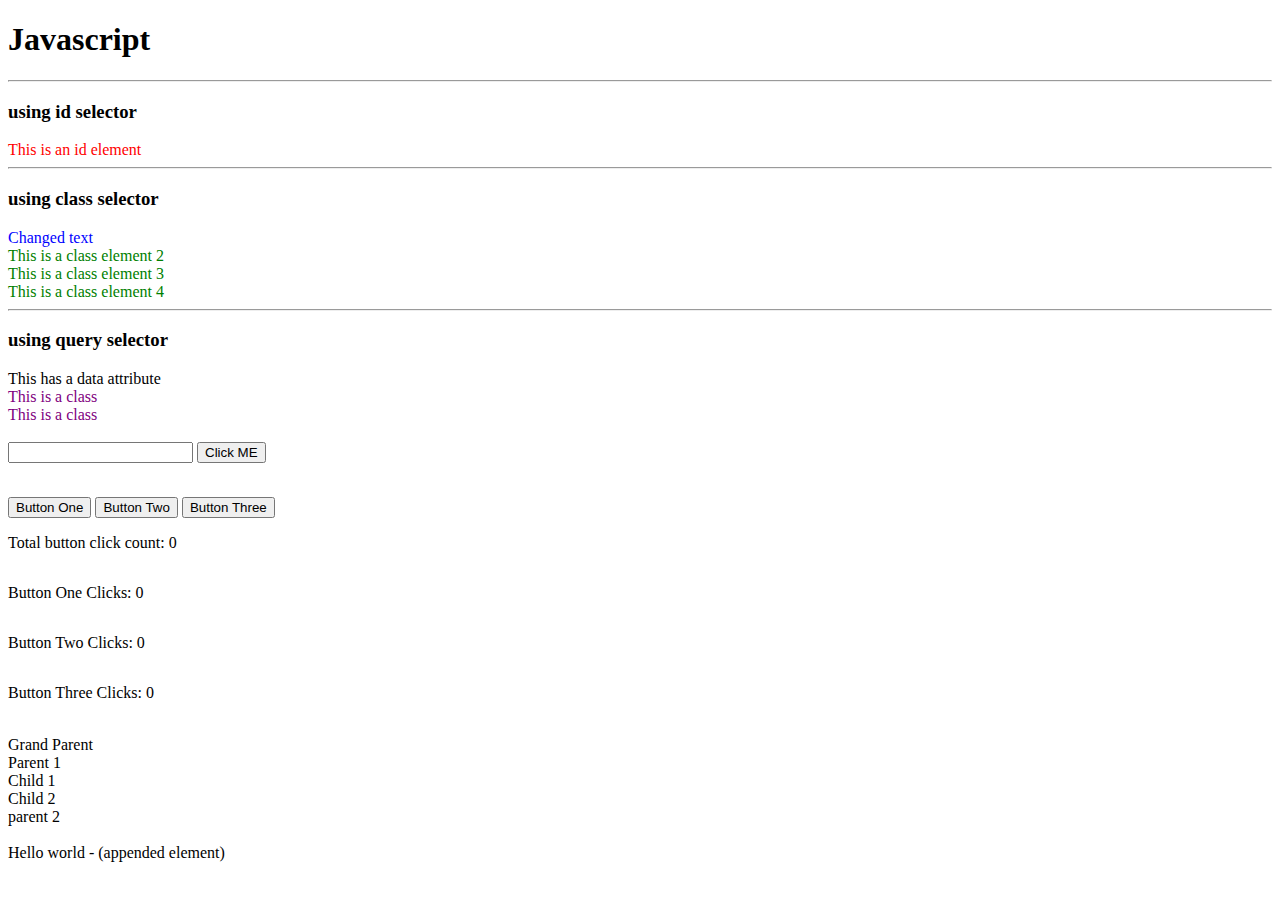
<file: dom-page.html>
<!DOCTYPE html>
<html lang="en">
  <head>
    <meta charset="UTF-8" />
    <meta name="viewport" content="width=device-width, initial-scale=1.0" />
    <title>Document</title>
    <script defer src="dom-excercises.js"></script>
  </head>
  <body>
    <h1>Javascript</h1>
    <hr />
    <h3>using id selector</h3>
    <div id="div-id">This is an id element</div>
    <hr />
    <h3>using class selector</h3>
    <div class="div-class">This is a class element 1</div>
    <div class="div-class">This is a class element 2</div>
    <div class="div-class">This is a class element 3</div>
    <div class="div-class">This is a class element 4</div>
    <hr />
    <h3>using query selector</h3>
    <div data-test>This has a data attribute</div>
    <div class="div-class-2">This is a class</div>
    <div class="div-class-2">This is a class</div>

    <br />
    <input type="text" data-input-text />
    <button data-btn>Click ME</button><br />
    <p write-input></p>
    <p write-input-list></p>
    <br />
    <div>
      <button btn-count data-btn-val="1">Button One</button>
      <button btn-count data-btn-val="2">Button Two</button>
      <button btn-count data-btn-val="3">Button Three</button>
    </div>
    <div style="display: flex">
      <p>Total button click count:</p>
      &nbsp;
      <p click-amount>0</p>
    </div>

    <div style="display: flex">
      <p>Button One Clicks:</p>
      &nbsp;
      <p btn-one-print>0</p>
    </div>
    <div style="display: flex">
      <p>Button Two Clicks:</p>
      &nbsp;
      <p btn-two-print>0</p>
    </div>
    <div style="display: flex">
      <p>Button Three Clicks:</p>
      &nbsp;
      <p btn-three-print>0</p>
    </div>

    <br />

    <div id="grand-parent">
      Grand Parent
      <div>
        Parent 1
        <div>Child 1</div>
        <div>Child 2</div>
      </div>
      <div>parent 2</div>
    </div>

    <br />
  </body>
</html>
</file>
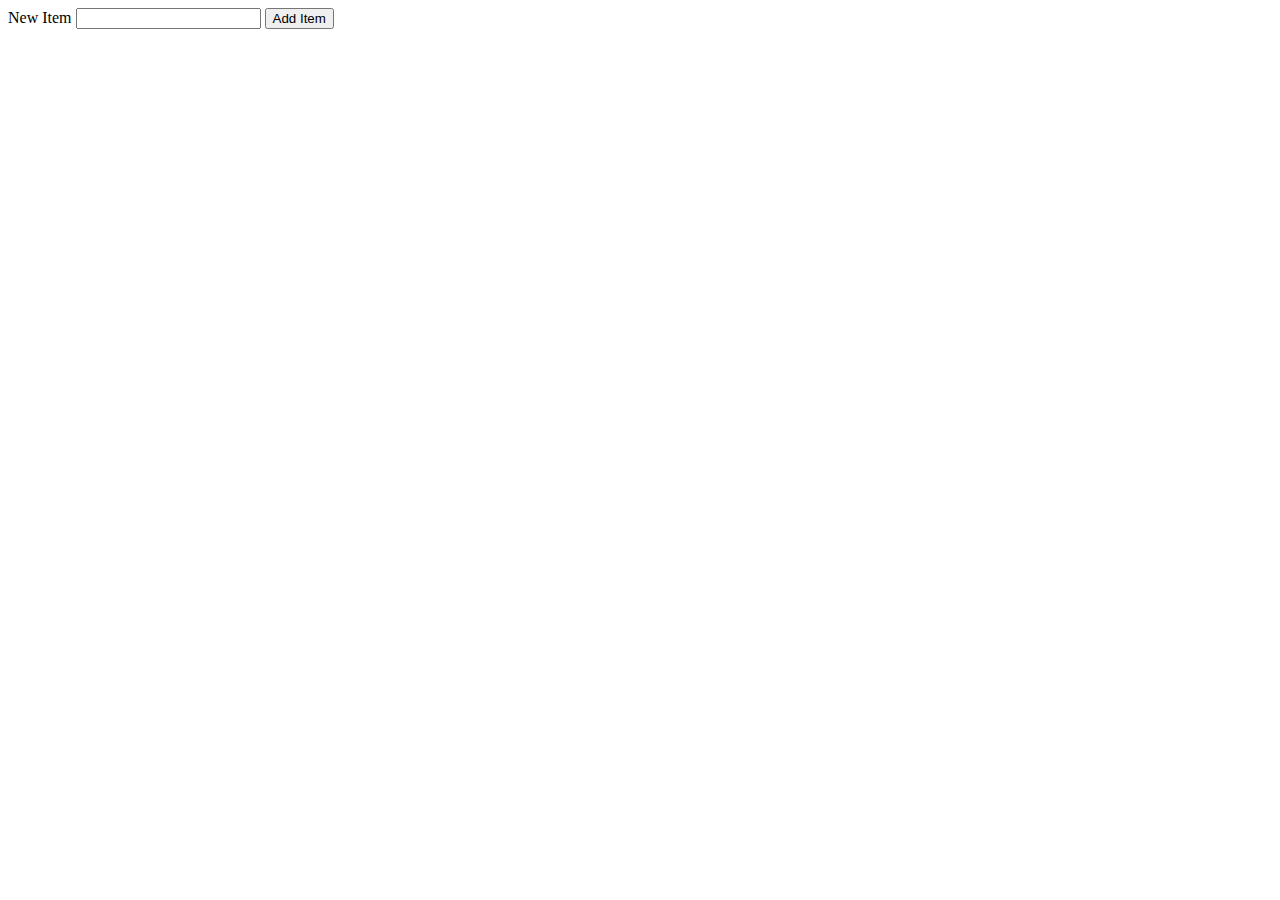
<file: his-list.html>
<!DOCTYPE html>
<html lang="en">
  <head>
    <script defer src="his-list-script.js"></script>
    <link rel="stylesheet" href="styles.css" />
    <meta charset="UTF-8" />
    <meta name="viewport" content="width=device-width, initial-scale=1.0" />
    <title>Document</title>
  </head>
  <div id="list"></div>
  <form id="new-item-form">
    <label for="item-input">New Item</label>
    <input type="text" id="item-input" />
    <button type="submit">Add Item</button>
  </form>
</html>
</file>
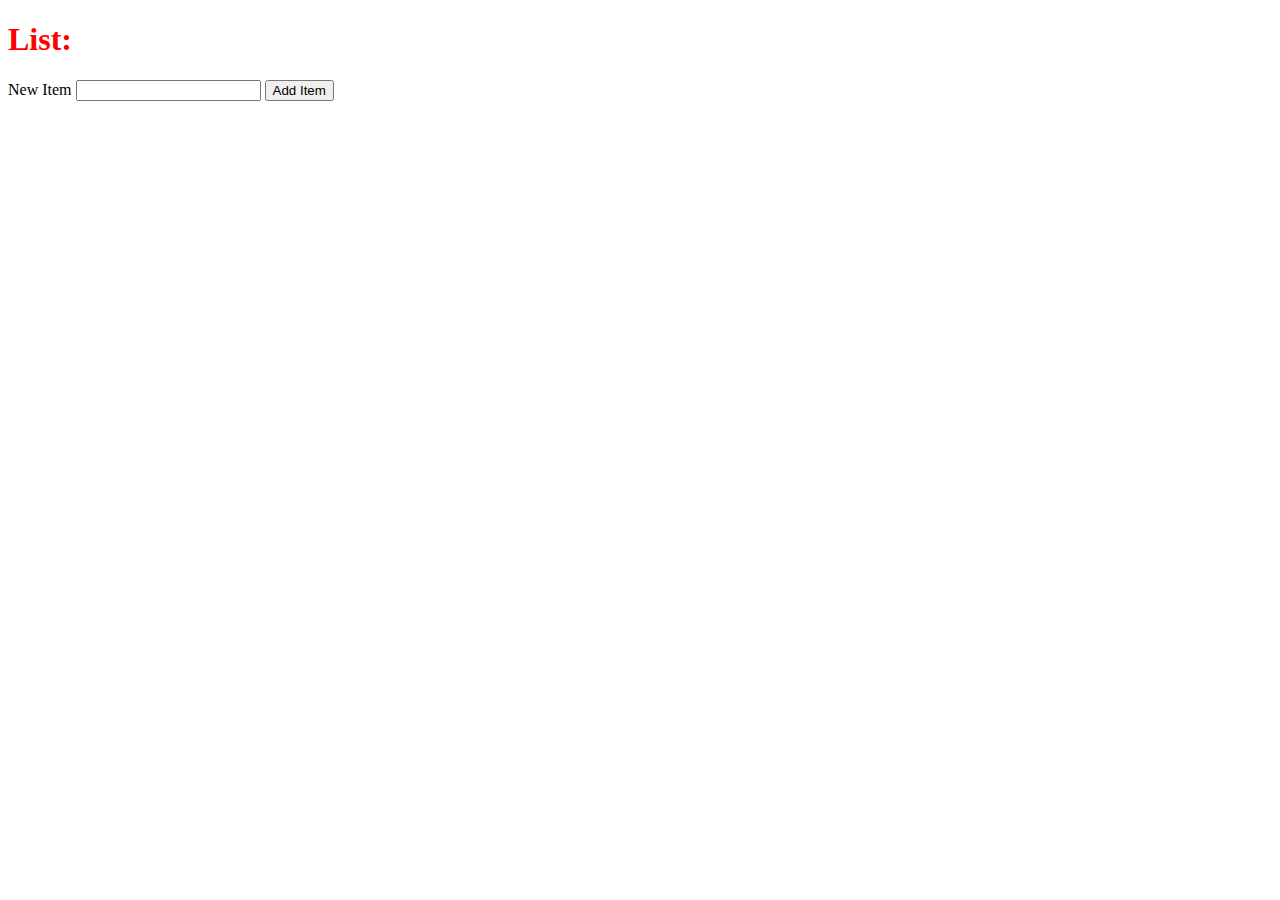
<file: my-list.html>
<!DOCTYPE html>
<html lang="en">
  <head>
    <script defer src="list-script.js"></script>
    <link rel="stylesheet" href="styles.css" />
    <meta charset="UTF-8" />
    <meta name="viewport" content="width=device-width, initial-scale=1.0" />
    <title>Document</title>
  </head>
  <body>
    <h1>List:</h1>
    <div id="list"></div>
    <form id="new-item-form">
      <label for="item-input">New Item</label>
      <input type="text" id="item-input" />
      <button type="submit">Add Item</button>
    </form>
  </body>
</html>
</file>
<file: styles.css>
.list-item {
  cursor: pointer;
  width: min-content;
}

.list-item:hover {
  color: red;
  text-decoration: line-through;
}

h1 {
  color: red;
}
#modal {
  display: none;
  position: absolute;
  top: 50%;
  left: 50%;
  transform: translate(-50%, -50%);
  border: 1px solid black;
  padding: 1rem;
  border-radius: 0.25rem;
  background-color: white;
}

#overlay {
  display: none;
  position: absolute;
  top: 0;
  left: 0;
  right: 0;
  bottom: 0;
  background-color: rgba(0, 0, 0, 0.75);
}
</file>
